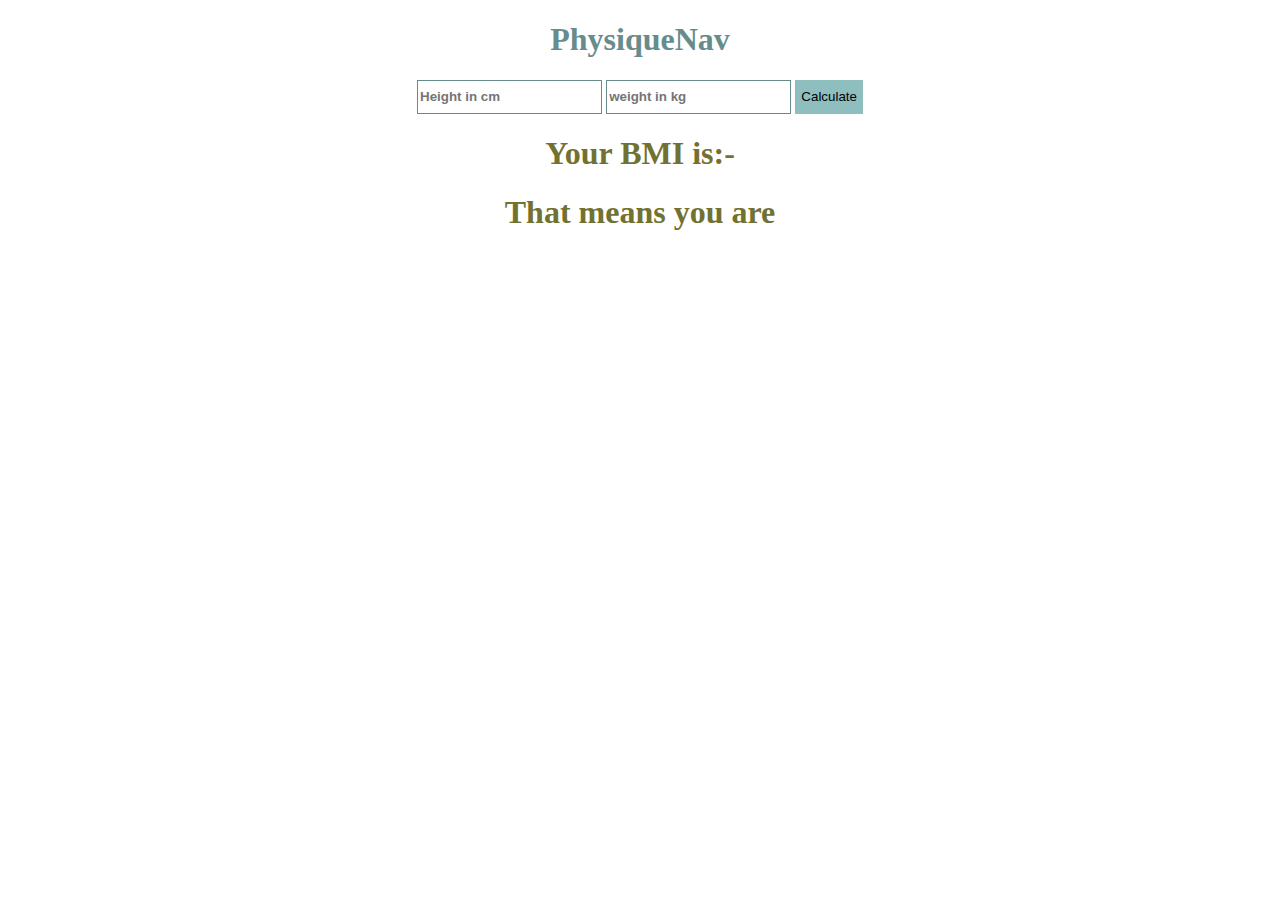
<file: index.html>
<!DOCTYPE html>
<html lang="en">
  <head>
    <meta charset="UTF-8" />
    <meta name="viewport" content="width=device-width, initial-scale=1.0" />
    <title>Document</title>
  </head>
  <link rel="stylesheet" href="bmi.css" />
  <body>
    <div id="container">
        <h1 style="color: rgb(102, 140, 140)">PhysiqueNav</h1>
      <div id="input">
        <input placeholder="Height in cm" type="number" id="height" />
        <input type="number" placeholder="weight in kg" id="weight" />
        <button id="calculate">Calculate</button>
      </div>
      <h1 class="sts">
        Your BMI is:- <span id="bmi"></span>
        <!-- <span id="status"></span> -->
      </h1>
      <h1 class="sts">That means you are <span id="status"></span></h1>
    </div>
  </body>
</html>
<script src="bmi.js"></script>
</file>
<file: bmi.css>
.sts{
    color: rgb(113, 113, 50);
   }
   h1{
    text-align: center;
   }
   #input{
    display: flex;
    margin: auto;
    width: 450px;
    justify-content: center;
    justify-content: space-around;
   }
  input{
    height: 30px;
    font-weight: bold;
    border:1px solid  rgb(102, 140, 140);
  }
  button{
    background-color: rgb(142, 190, 190) ;
    border: 0px;
  }
  span{
    color: rgb(102, 140, 140) ;
  }
</file>
